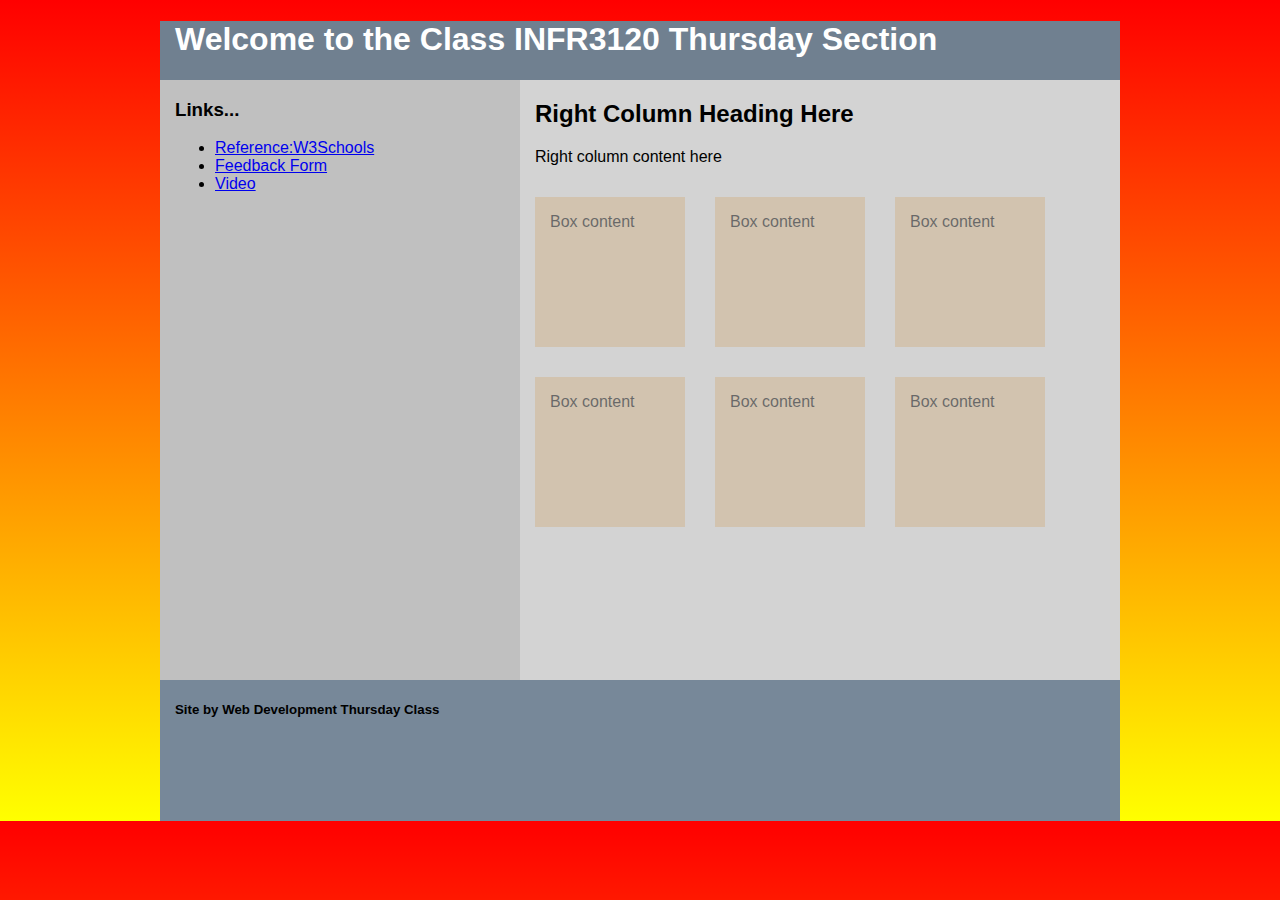
<file: WebDevClass/index.html>
<!DOCTYPE html>
<html>
    <head>
        <meta charset="UTF-8">
        <link rel="stylesheet" type="text/css" href="style.css">
        <title>INFR3120 Thursday Class</title>
    </head>   
    <body>
        <div id="wrapper">
            <div id="banner">
                <h1>Welcome to the Class INFR3120 Thursday Section</h1>
                <div id="left-column"> 
                    <h3>Links...</h3> 
                    <ul> 
                        <li> 
                            <a href="http://www.w3schools.com/">Reference:W3Schools</a>
                        </li> 
                        <li> 
                            <a href="feedback.html">Feedback Form</a>
                        </li> 
                        <li> 
                            <a href="video.html">Video</a>
                        </li> 
                    </ul> 
                </div>
                <div id="right-column"> 
                    <h2>Right Column Heading Here </h2> 
                    <p>Right column content here </p>
                    <div class="box"><p>Box content</p></div> 
                    <div class="box"><p>Box content</p></div> 
                    <div class="box"><p>Box content</p></div> 
                    <div class="box"><p>Box content</p></div> 
                    <div class="box"><p>Box content</p></div> 
                    <div class="box"><p>Box content</p></div> 
                </div> 
                </div>
                <!--The clear class style clears (removes) float--> 
                <div class="clear"></div> 
                <div id="footer"> 
                    <h5>Site by Web Development Thursday Class</h5> 
            </div>
        </div>
    </body>
    
</html>
</file>
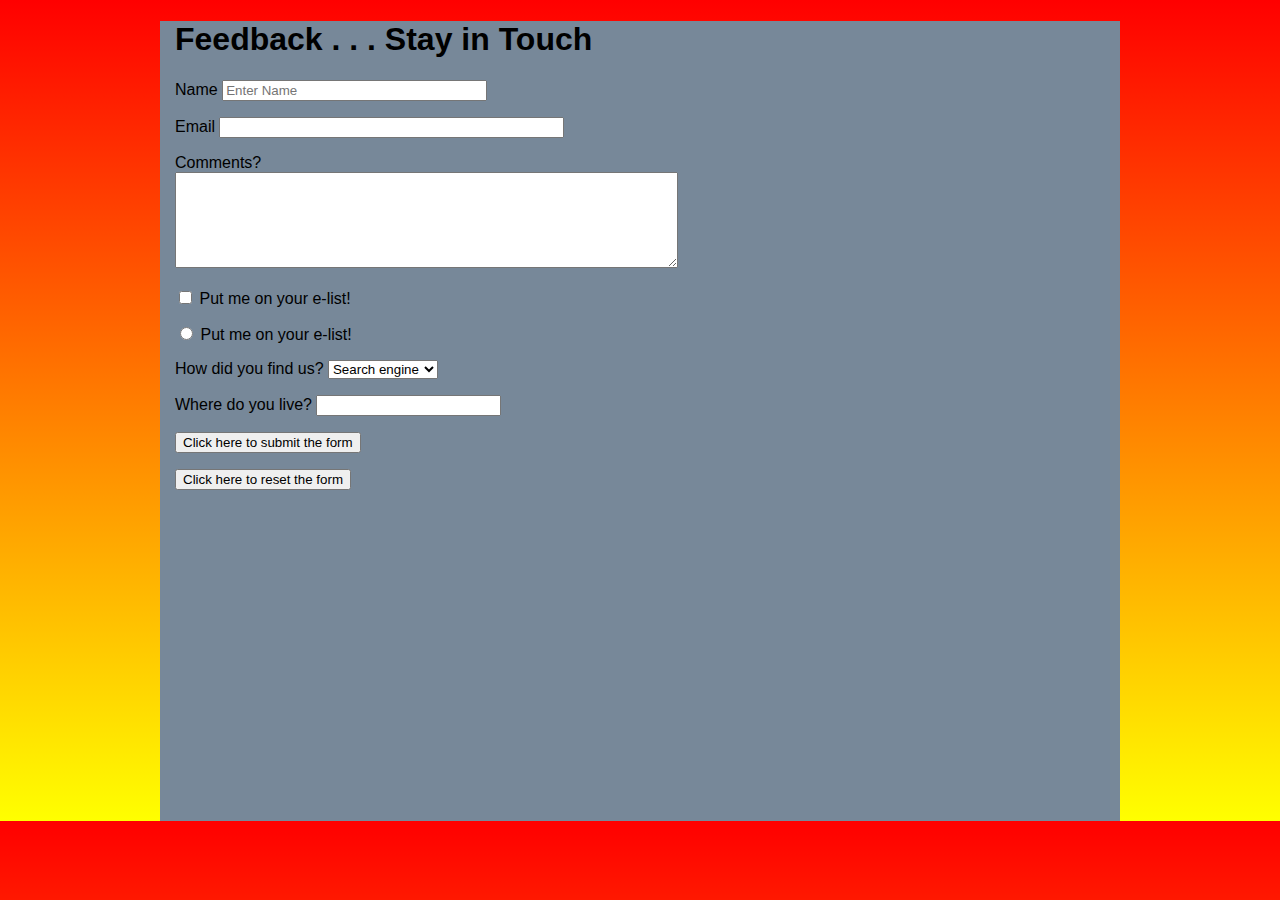
<file: WebDevClass/feedbackForm.html>
<!DOCTYPE HTML>
<html>
<head>
<meta charset="UTF-8">
<title>Form</title>
<link href="style.css" rel="stylesheet" type="text/css">
</head>
<body>
<div id="wrapper">
<h1>Feedback . . . Stay in Touch</h1>
    <form action=mailto:moseabs07@gmail.com ?subject=Signup Form method="post"
    enctype="text/plain" name="form">
        <p>
        <label for="name">Name</label>
        <input type="text" name="name" placeholder="Enter Name" size="30">
        </p>
        <p>
        <label for="email">Email</label>
        <input name="email" type="email" size="40">
        </p>
        <p>
        <label for="comments">Comments?</label><br>
        <textarea name="comments" cols="60" rows="6"></textarea>
        </p>
        <p>
            <input type="checkbox" name="maillist">
            <!--put checkbox b4 label so it apears on left of checkbox-->
            <label for="maillist">Put me on your e-list!</label>
        </p>
        <p>
            <input type="radio" name="maillist">
            <!--put checkbox b4 label so it apears on left of checkbox-->
            <label for="maillist">Put me on your e-list!</label>
        </p>
        <p>
            <label for="where">How did you find us?</label>
            <select name="where">
            <option value="Search engine">Search engine</option>
            <option value="Word of mouth">Word of mouth</option>
            <option value="Craigslist">Craigslist</option>
            <option value="Other">Other</option>
            </select>
            </p>
            
            <p><label for="countries">Where do you live?</label>
                <input list="countries">
            <datalist id="countries">
                <option value="Afghanistan">
                <option value="Albania">
                <option value="Algeria">
                <option value="Andorra">
                <option value="Angola">
                <option value="Antigua and Barbuda">
                <option value="Argentina">
                <option value="Armenia">
                <option value="Barmuda">
                <option value="Canada">
                <option value="Pakistan">
            </datalist>

        <p><input type="submit" value="Click here to submit the form"/></p>
        <p><input type="reset" value="Click here to reset the form"/></p>
    </form>
</div>
</body>
</html>
</file>
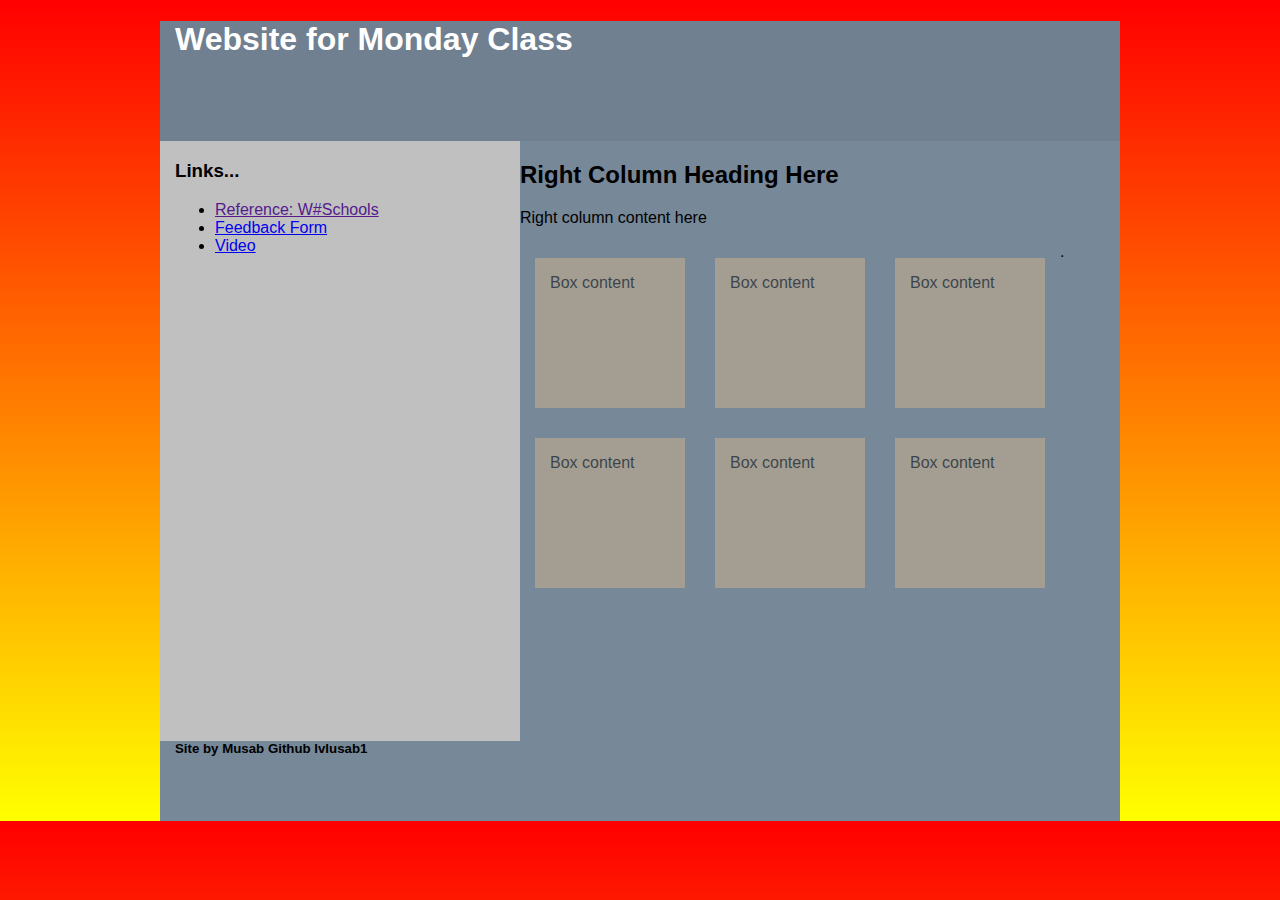
<file: WebDevClass/inDex1.html>
<!DOCTYPE html>
<html>
    <head>
        <title>
            HTML Template
        </title>
        <link rel="stylesheet" type="text/css" href="style.css">
    </head>
    <body>
        <div id="wrapper">
            <div id="banner">
                <h1>Website for Monday Class</h1>
            </div>
            <div id="left-column">
                <h3>Links...</h3>
                <ul>
                    <li> <a href=""http://www.w3schools.com/"> Reference: W#Schools</a></li>
                    <li><a href="feedback.html">Feedback Form</a></li>
                    <li><a href="video.html">Video</a></li>
                </ul>
            </div>
            <div id="Right-column">
                <h2>Right Column Heading Here </h2>
<p>Right column content here </p>
<div class="box"><p>Box content</p></div>
<div class="box"><p>Box content</p></div>
<div class="box"><p>Box content</p></div>
<div class="box"><p>Box content</p></div>
<div class="box"><p>Box content</p></div>
<div class="box"><p>Box content</p></div>
            </div>
<!--the clear class gets rid of the float formatting above from here on-->.
<!--The clear class style clears (removes) float--> 
<div class="clear">
    <div id="footer">
        <h5>Site by Musab
            Github lvlusab1
        </h5>
    </div>
            </div>
        </div>

    </body>
</html>
</file>
<file: WebDevClass/style.css>
@charset "UTF-8";
body 
{ 
    background-color: black; 
    background: linear-gradient(to bottom, red 0%,yellow 100%);
    font-family: Verdana, Geneva, Arial, sans-serif; 
    padding:0px; 
    margin:0px; 
}
#wrapper 
{ 
    width: 960px;
    height: 800px; 
    margin-left: auto; 
    margin-right: auto; 
    background-color:LightSlateGrey ; 
}
#right-column 
{ 
    float: right; 
    width: 600px;
    height: 600px; 
    background-color:LightGray; 
} /* The left-column ID style is floated left */ 
#left-column 
{ 
    float: left; 
    width: 360px;
    background-color:silver; 
    height:600px; 
} 
h1,h2,h3,h4,h5,h6,p,li 
{ 
    margin-left:15px; 
} 
#footer 
{ 
    height:80px; 
}
#banner
{ 
    height:120px; 
    background-color:SlateGrey; 
}
#banner h1 
{ 
    color: white; 
}
.box 
{ 
    height: 150px; 
    width: 150px;
    float: left; 
    background-color:tan; 
    margin: 15px; 
    opacity:.5; 
} 
.box:hover 
{ 
    background-color:white; 
    opacity:1; 
}  
.clear
{ 
    clear: both; 
}

video {
    width: 400px;
    padding: 15px;
    margin: 15px;
    background-color:black;
    border:2px white solid;
    box-shadow: 10px 10px 5px black;
    }

button:hover 
{
    background-color:black;
     /*background-color is the color it changes to when hovered over*/
    color:white;
    /*color is the color of the button itself*/
    height:40px;
    border:2px white solid;
    box-shadow: 10px 10px 5px black;
    border-radius: 5555px;
    }
</file>
